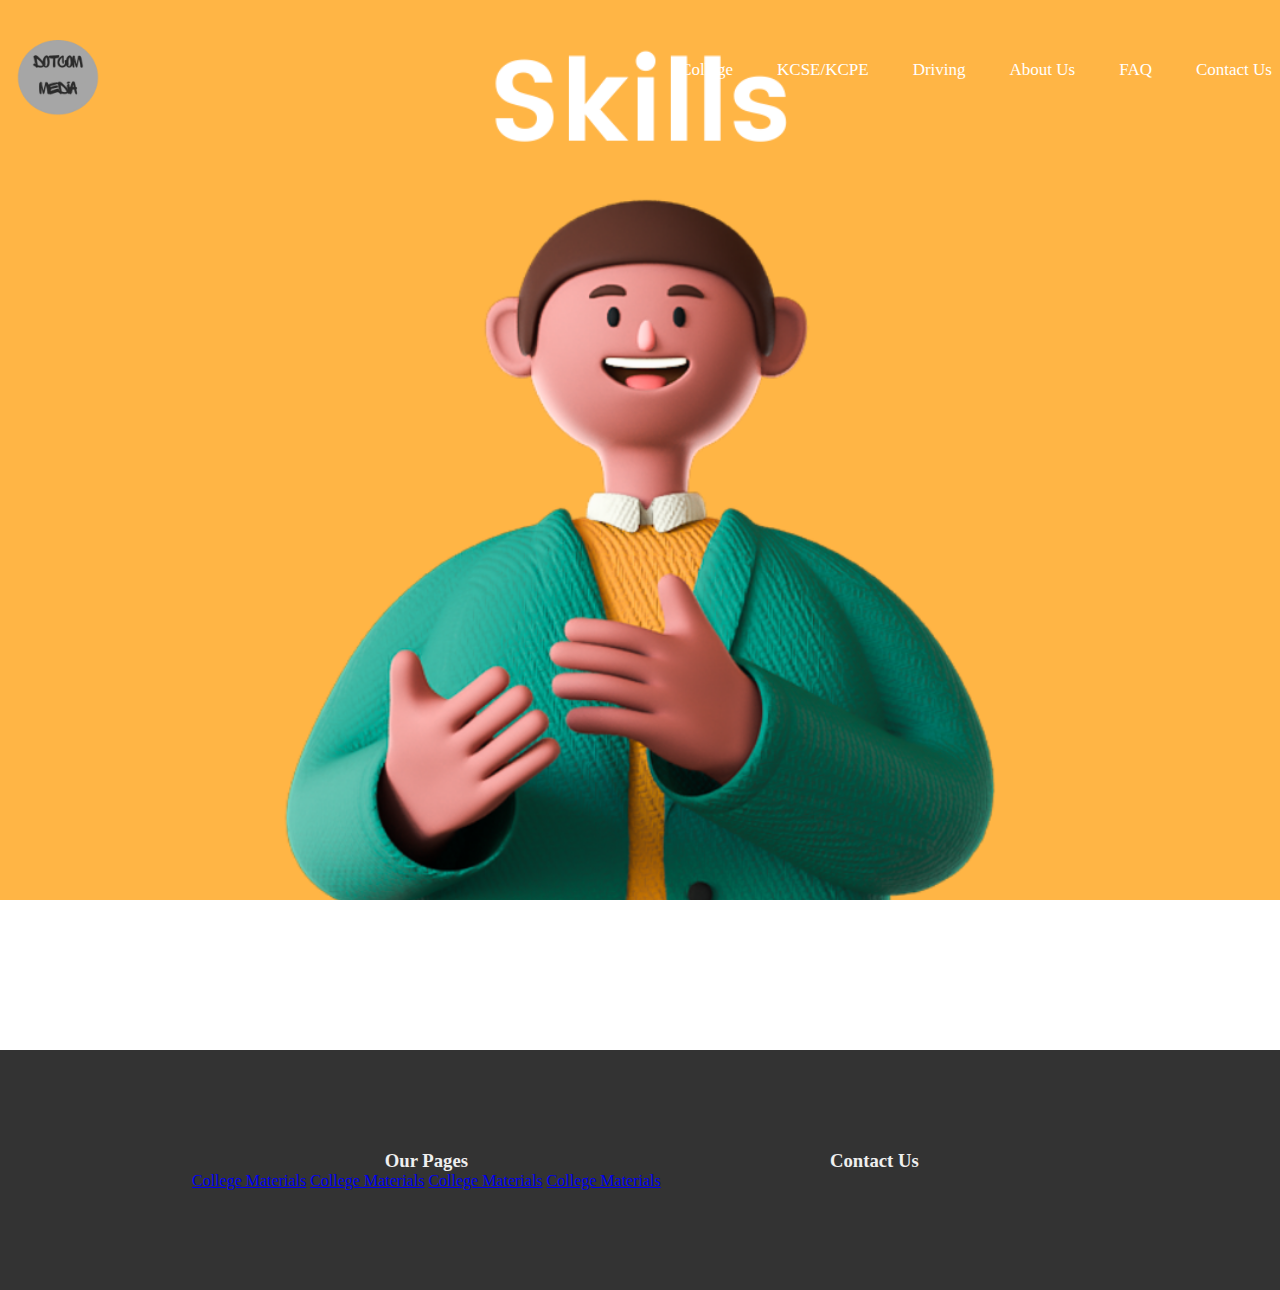
<file: Booknest_project/index.html>
<!DOCTYPE html>
<html lang="en">
<head>
    <meta charset="UTF-8">
    <meta name="viewport" content="width=device-width, initial-scale=1.0">
    <title>Booknest</title>
    <link rel="stylesheet" href="styles.css">
</head>
<body>
    <div class="container">
        <nav>
            <img src="Images/logo.png" class="logo">
        <ul>
            <li><a href="collegebooks.html">College</a></li>
            <li><a href="#">KCSE/KCPE</a></li>
            <li><a href="#">Driving</a></li>
            <li><a href="#">About Us</a></li>
            <li><a href="#">FAQ</a></li>
            <li><a href="#">Contact Us</a></li>
        </ul>
        </nav>

        <div class="slideshow-container">
            <div class="mySlides fade">
                <img src="Images/comm.png" alt="Slide 1">
            </div>
            <div class="mySlides fade">
                <img src="Images/ict.png" alt="Slide 2">
            </div>
            <div class="mySlides fade">
                <img src="Images/lifeskills.png" alt="Slide 3">
            </div>
            <!-- Add more slides as needed -->

        </div>

    </div>

    <!-- Javascript Slideshow Functionality -->

    <script>
        let slideIndex = 0;
        showSlides();

        function showSlides() {
            let slides = document.querySelectorAll(".mySlides");
            for (let i = 0; i < slides.length; i++) {
                slides[i].style.display = "none";  
            }
            slideIndex++;
            if (slideIndex > slides.length) {slideIndex = 1}    
            slides[slideIndex - 1].style.display = "block";  
            setTimeout(showSlides, 8000); // Change image every 5 seconds
        }


    </script>

    <!-- Footer Section Not completed-->
     <div class="footer">
        <div class="col-1">
            <h3>Our Pages</h3>
            <a href="#">College Materials</a>
            <a href="#">College Materials</a>
            <a href="#">College Materials</a>
            <a href="#">College Materials</a>
        </div>
        <div class="col-2">
            <h3>Contact Us</h3>
        </div>
        
     </div>

</body>
</html>
</file>
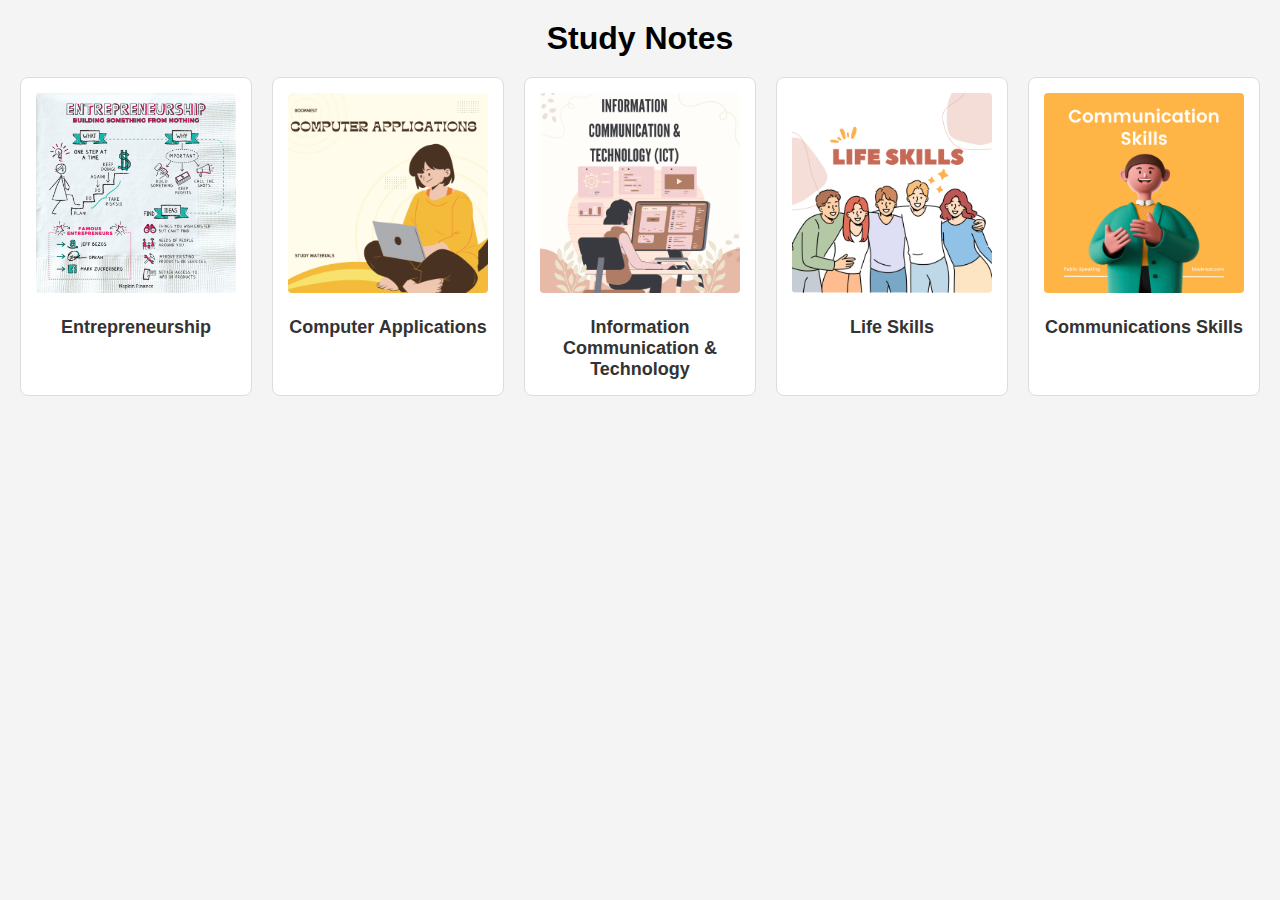
<file: Booknest_project/collegebooks.html>
<!DOCTYPE html>
<html lang="en">
<head>
    <meta charset="UTF-8">
    <meta name="viewport" content="width=device-width, initial-scale=1.0">
    <title>College Books</title>
    <link rel="stylesheet" href="Styles_pages.css">
</head>
<body>
    <header>
        <h1>Study Notes</h1>
    </header>

    <main class="books-grid">
        <!-- Book 1 -->
        <div class="book-item">
            <a href="book-details.html?book=1">
                <img src="Images/enterprenuership.jpg" alt="Book 1">
                <h2>Entrepreneurship</h2>
            </a>
        </div>

        <!--  Book 2 -->
        <div class="book-item">
            <a href="book-details.html?book=2">
                <img src="Images/compapp.png" alt="Book 2">
                <h2>Computer Applications</h2>
            </a>
        </div>
        
        <!--  Book 3 -->
        
        <div class="book-item">
            <a href="book-details.html?book=3">
                <img src="Images/ict.png" alt="Book 3">
                <h2>Information Communication & Technology</h2>
            </a>
        </div>

        <!--  Book 4 -->
        
        <div class="book-item">
            <a href="book-details.html?book=4">
                <img src="Images/lifeskills.png" alt="Book 4">
                <h2>Life Skills</h2>
            </a>
        </div>
        
        <!--  Book 5 -->
        
        <div class="book-item">
            <a href="book-details.html?book=5">
                <img src="Images/comm.png" alt="Book 5">
                <h2>Communications Skills</h2>
            </a>
        </div>

        <!-- Add more books as needed -->
    </main>
</body>
</html>
</file>
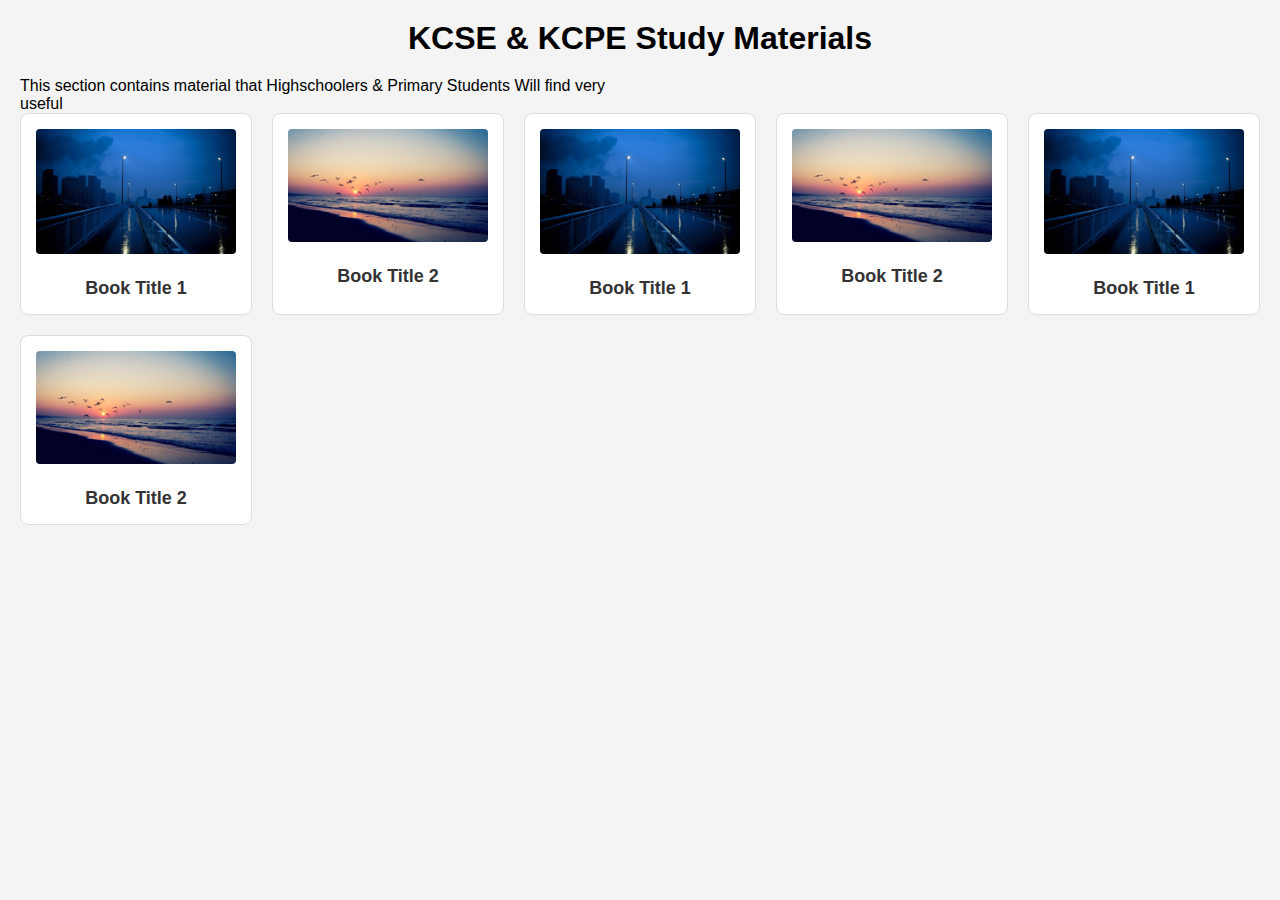
<file: Booknest_project/KCSE_KCPE.html>
<!DOCTYPE html>
<html lang="en">
<head>
    <meta charset="UTF-8">
    <meta name="viewport" content="width=device-width, initial-scale=1.0">
    <title>College Books</title>
    <link rel="stylesheet" href="Styles_pages.css">
</head>
<body>
    <header>
        <h1>KCSE & KCPE Study Materials</h1>
    </header>

    <p>This section contains material that Highschoolers & Primary Students Will find very <br> useful</p>

    <main class="books-grid">
        <!-- Book 1 -->
        <div class="book-item">
            <a href="book-details.html?book=1">
                <img src="Images/one.jpg" alt="Book 1">
                <h2>Book Title 1</h2>
            </a>
        </div>

        <!--  Book 2 -->
        <div class="book-item">
            <a href="book-details.html?book=2">
                <img src="Images/two.jpg" alt="Book 2">
                <h2>Book Title 2</h2>
            </a>
        </div>

        <div class="book-item">
            <a href="book-details.html?book=1">
                <img src="Images/one.jpg" alt="Book 1">
                <h2>Book Title 1</h2>
            </a>
        </div>

        <!--  Book 2 -->
        <div class="book-item">
            <a href="book-details.html?book=2">
                <img src="Images/two.jpg" alt="Book 2">
                <h2>Book Title 2</h2>
            </a>
        </div>

        <div class="book-item">
            <a href="book-details.html?book=1">
                <img src="Images/one.jpg" alt="Book 1">
                <h2>Book Title 1</h2>
            </a>
        </div>

        <!--  Book 2 -->
        <div class="book-item">
            <a href="book-details.html?book=2">
                <img src="Images/two.jpg" alt="Book 2">
                <h2>Book Title 2</h2>
            </a>
        </div>

        <!-- Add more books as needed -->
    </main>
</body>
</html>
</file>
<file: Booknest_project/styles.css>
*{
    margin: 0;
    padding: 0;
    box-sizing: border-box;
}

.container{
    width: 100%;
    height: 100vh;
    position: relative;
    display: flex;
    align-items: center;
    justify-content: center;
}
nav{
    width: 100%;
    position: absolute;
    top: 0;
    left: 0;
    padding: 20px 8px;
    display: flex;
    align-items: center;
    justify-content: space-between;
    z-index: 1000; /* High z-index to ensure it stays on top */
}
nav .logo{
    width: 100px;
}
nav ul li{
    list-style: none;
    display: inline-block;
    margin-left: 40px;
}
nav ul li a{
    text-decoration: none;
    color: #fff;
    font-size: 17px;
}

/* Slideshow container */
.slideshow-container {
    position: relative;
    width: 100%;
    height: 100%;
    overflow: hidden;
}

/* Individual slides */
.mySlides {
    position: absolute;
    width: 100%;
    height: 100%;
    display: none;
}

.mySlides img {
    width: 100%;
    height: 100%;
    object-fit: cover;
}

/* Animation for fading effect */
.fade {
    animation-name: fade;
    animation-duration: 2s;
}

@keyframes fade {
    from {opacity: .4;}
    to {opacity: 1;}
}


/* footer */

.footer{
    margin-top: 150px;
    width: 100%;
    padding: 100px 15%;
    background: #333;
    color: #efefef;
    display: flex;
}
.footer div{
    text-align: center;
}
.col-2{
    flex-grow: 2;
}
</file>
<file: Booknest_project/Styles_pages.css>
* {
    margin: 0;
    padding: 0;
    box-sizing: border-box;
}

body {
    font-family: Arial, sans-serif;
    background-color: #f4f4f4;
    padding: 20px;
}

header {
    text-align: center;
    margin-bottom: 20px;
}

.books-grid {
    display: grid;
    grid-template-columns: repeat(auto-fit, minmax(200px, 1fr));
    gap: 20px;
}

.book-item {
    background-color: #fff;
    border: 1px solid #ddd;
    padding: 15px;
    border-radius: 8px;
    text-align: center;
    transition: transform 0.2s;
}

.book-item:hover {
    transform: scale(1.05);
}

.book-item img {
    max-width: 100%;
    height: auto;
    border-radius: 4px;
    margin-bottom: 10px;
}

.book-item h2 {
    font-size: 18px;
    color: #333;
    margin-top: 10px;
    text-decoration: none;
}
.book-item a{
    text-decoration: none;
}

/* Book details page */
.book-details {
    background-color: #fff;
    padding: 20px;
    border-radius: 8px;
    max-width: 600px;
    margin: 0 auto;
    text-align: center;
}

.book-details img {
    max-width: 100%;
    height: auto;
    border-radius: 4px;
    margin-bottom: 15px;
}

.book-details p {
    font-size: 18px;
    color: #333;
    margin-bottom: 10px;
}
.buy-button {
    background-color: #007bff;
    color: #fff;
    border: none;
    padding: 10px 20px;
    border-radius: 4px;
    font-size: 16px;
    cursor: pointer;
    text-transform: uppercase;
    transition: background-color 0.3s ease;
}

.buy-button:hover {
    background-color: #0056b3;
}
</file>
